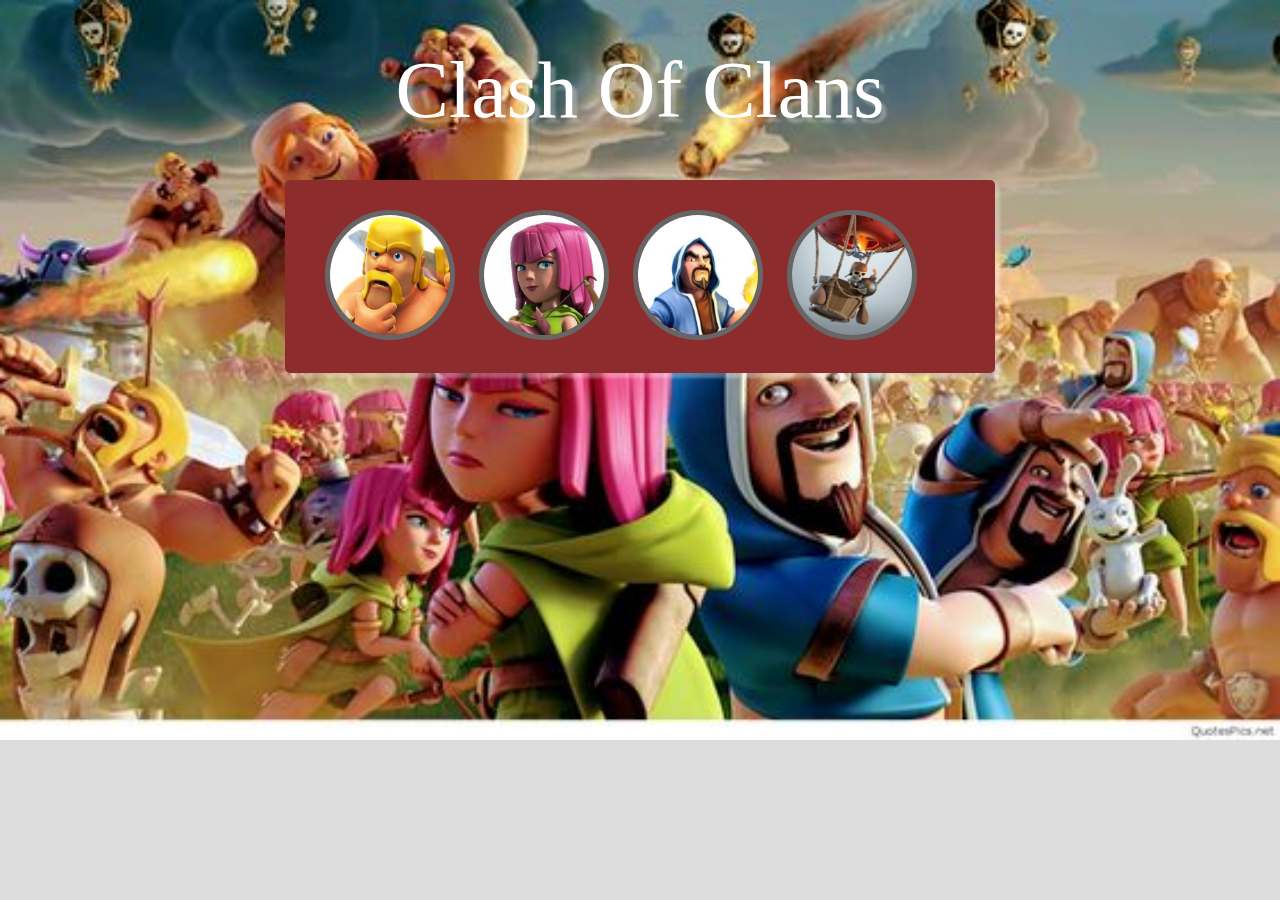
<file: itw2023_233040148/latihan5/GALLERY/index.html>
<!DOCTYPE html>
<html lang="en">
<head>
    <meta charset="UTF-8">
    <meta name="viewport" content="width=device-width, initial-scale=1.0">
    <title>Gallery</title>
    <link rel="stylesheet" href="css/reset.css">
    <link rel="stylesheet" href="css/index.css">
</head>
<body>
    <h1>Clash Of Clans</h1>
    <div class="container">
        <ul class="gallery">
            <li>
                <a href="#gambar-1">
                <img class="aw" src="../GALLERY/img/thumbs/barbariann.jpg" alt="Barbarian">
                <span>Barbarian</span>
                </a>

                <div class="overlay" id="gambar-1">
                    <a href="#" class="close">x close</a>
                    <a href="#gambar-4" class="prev">&#8249</a>
                    <img src="img/full/barbarian.jpg" alt="Barbarian">
                    <a href="#gambar-2" class="next">&#8250</a>
                </div>
            </li>
            
            <li>
                <a href="#gambar-2">
                    <img class="aw" src="img/thumbs/archerthumbs.jpg" alt="Archer">
                    <span>Archer</span>
                </a>

                <div class="overlay" id="gambar-2">
                    <a href="#" class="close">x close</a>
                    <a href="#gambar-1" class="prev">&#8249</a>
                    <img src="img/full/archer.jpg" alt="Archer">
                    <a href="#gambar-3" class="next">&#8250</a>
                </div>
            </li>

            <li>
                <a href="#gambar-3">
                    <img class="aw" src="img/thumbs/wizardthumbs.jpg" alt="wizard">
                    <span>wizard</span>
                </a>
                <div class="overlay" id="gambar-3">
                    <a href="#" class="close">x close</a>
                    <a href="#gambar-2" class="prev">&#8249</a>
                    <img src="img/full/wizardd.jpg" alt="Wizard">
                    <a href="#gambar-4" class="next">&#8250</a>
                </div>
            </li>

            <li>
                <a href="#gambar-4">
                    <img class="aw" src="img/thumbs/ballonthumbs.jpg" alt="Ballon">
                    <span>Ballon</span>
                </a>
                <div class="overlay" id="gambar-4">
                    <a href="#" class="close">x close</a>
                    <a href="#gambar-3" class="prev">&#8249</a>
                    <img src="img/full/ballon.jpg" alt="Ballon">
                    <a href="#gambar-1" class="next">&#8250</a>
                </div>
            </li>
            <div class="clear"></div>
        </ul>
    </div>
</body>
</html>
</file>
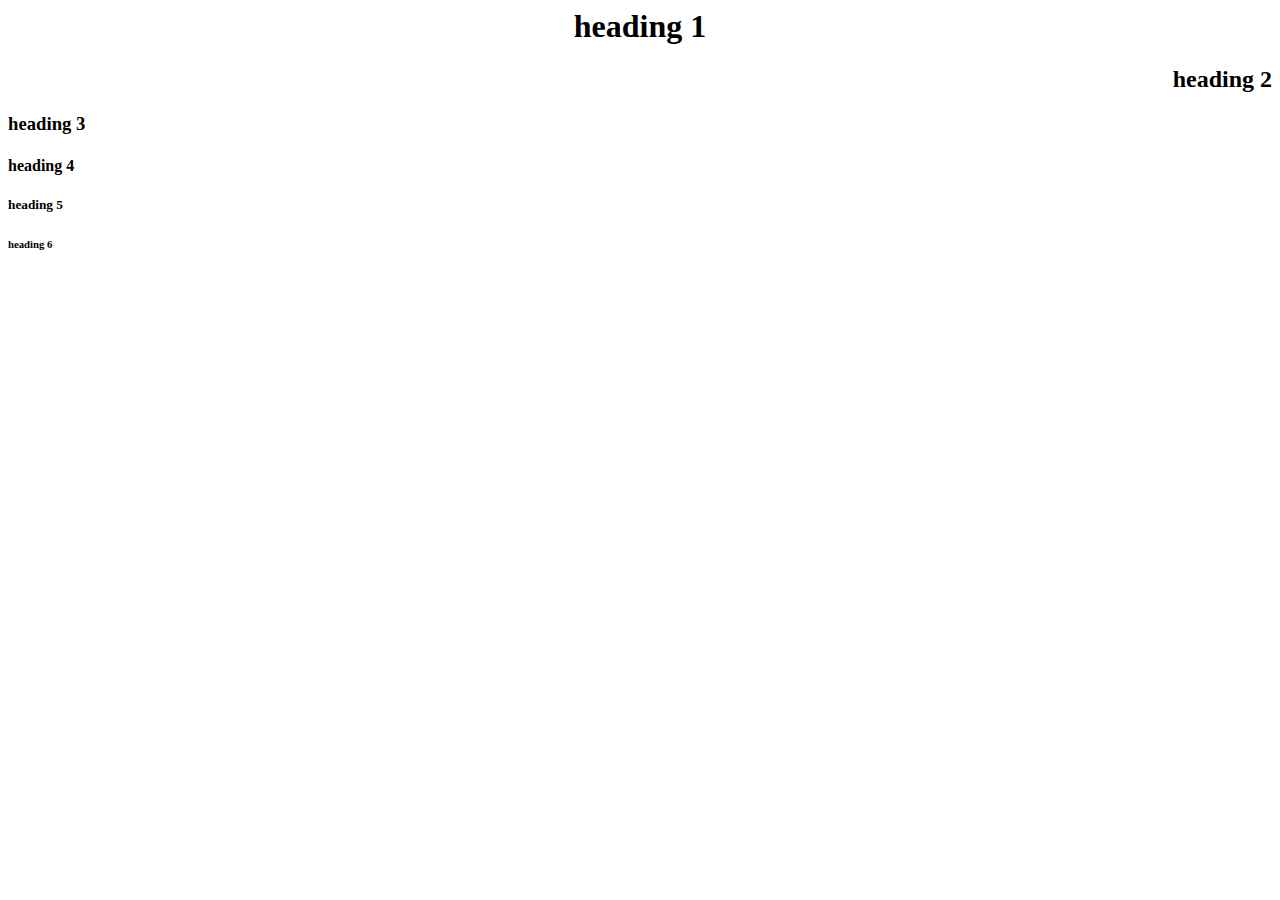
<file: itw2023_233040148/latihan1/L1b233040148.html>
<html>
    <head>
        <title>
            ini judul
        </title>
    </head>
    <body>
        <h1 align="center">heading 1</h1>
        <h2 align="right">heading 2</h2>
        <h3 align="left">heading 3</h3>
        <h4>heading 4</h4>
        <h5>heading 5</h5>
        <h6>heading 6</h6>
    </body>
</html>
</file>
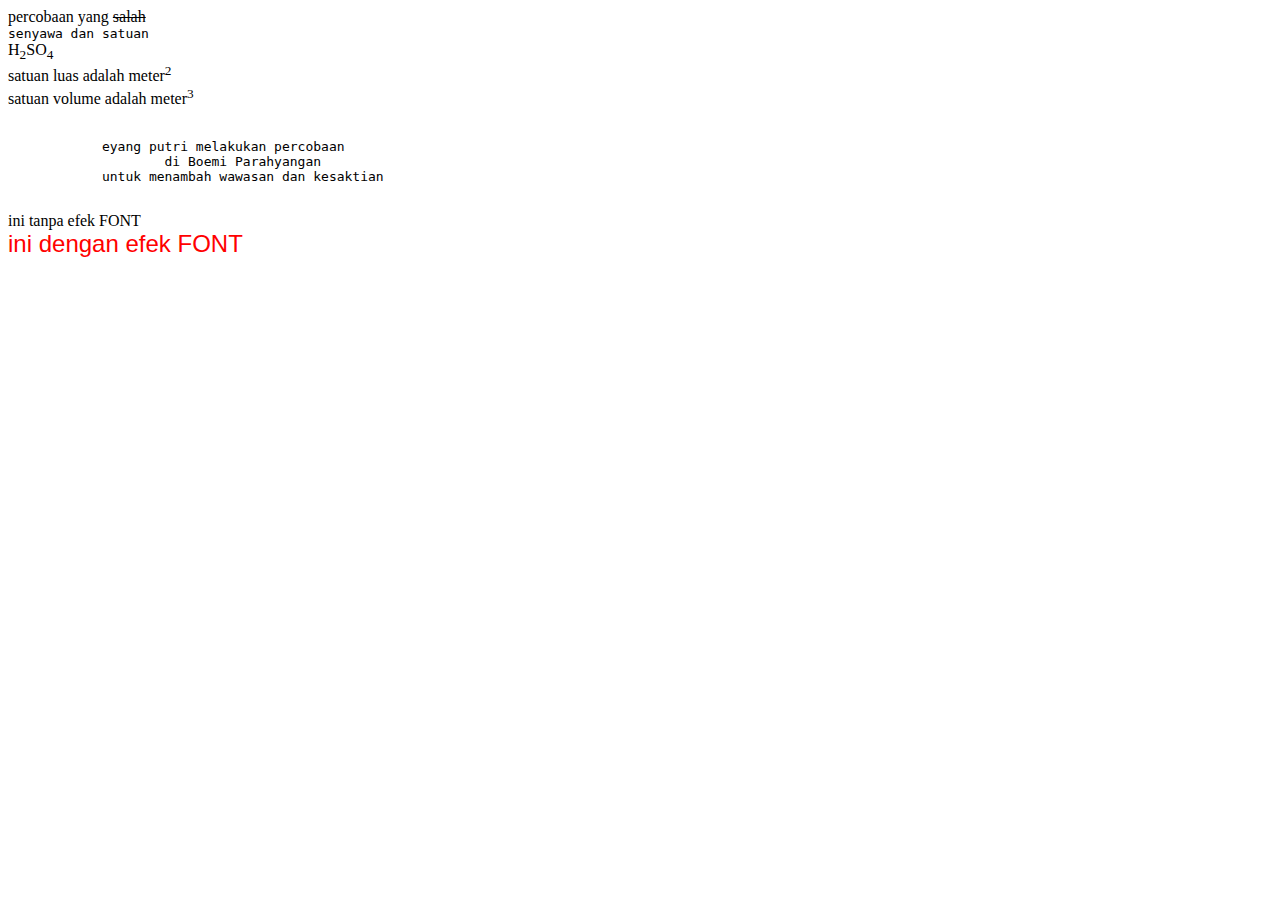
<file: itw2023_233040148/latihan1/L1d233040148.html>
<html>
    <head>
        <title>Ini Judul</title>
    </head>
    <body>
        percobaan yang <del>salah</del><br>
        <tt>senyawa dan satuan</tt><br>
        H<sub>2</sub>SO<sub>4</sub><br>
        satuan luas adalah meter<sup>2</sup><br>
        satuan volume adalah meter<sup>3</sup><br><br>

        <pre>
            eyang putri melakukan percobaan
                    di Boemi Parahyangan
            untuk menambah wawasan dan kesaktian
        </pre>

        ini tanpa efek FONT<br>
        <font face="arial" size="5" color="red">
            ini dengan efek FONT
        </font>


    </body>
</html>
</file>
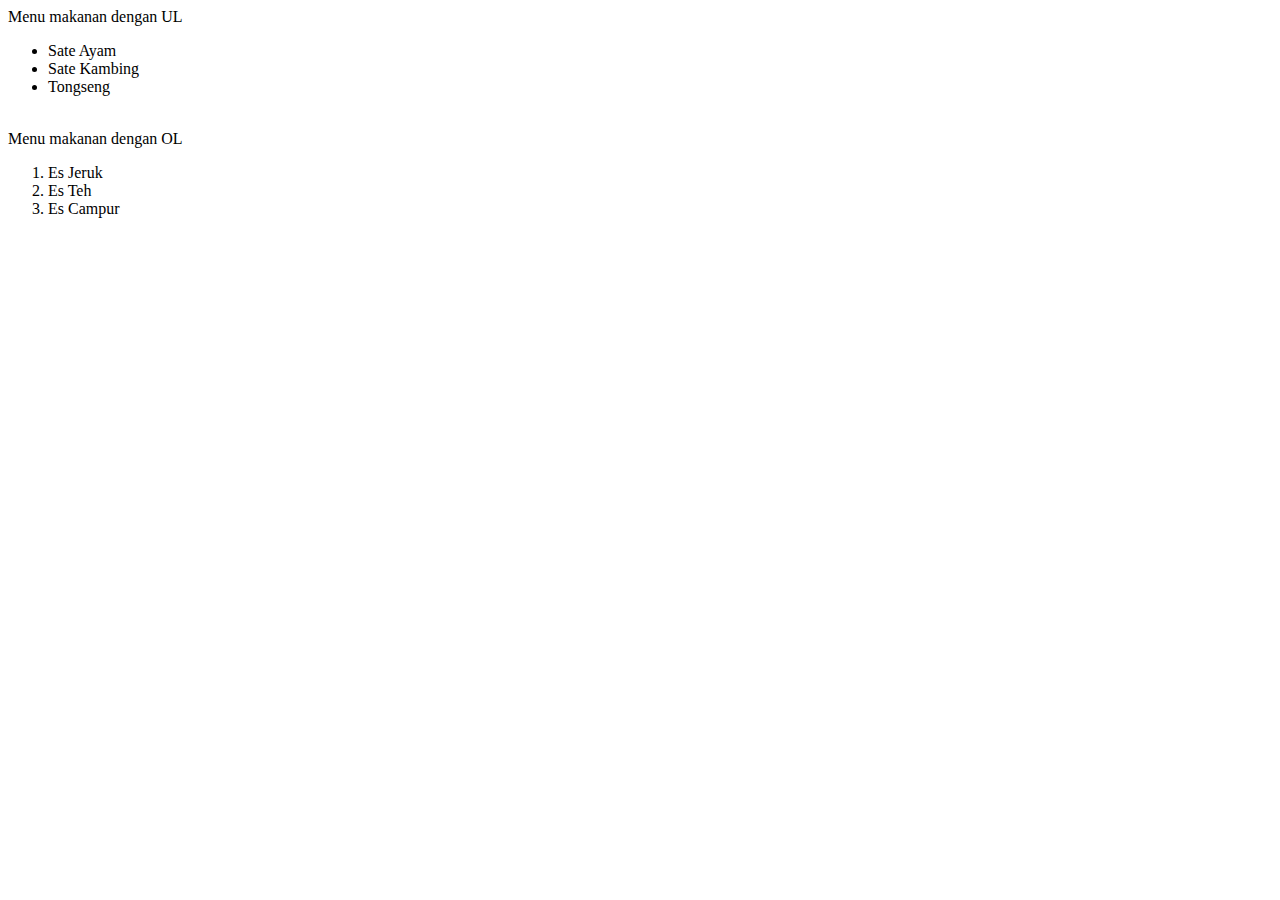
<file: itw2023_233040148/latihan1/L1e233040148.html>
<html>
    <head>
        <title>ini judul</title>
    </head>

    <body>
        Menu makanan dengan UL
        <ul>
            <li>Sate Ayam
            <li>Sate Kambing
            <li>Tongseng
        </ul><br>
        Menu makanan dengan OL
        <ol>
            <li>Es Jeruk
            <li>Es Teh
            <li>Es Campur
        </ol>
    </body>
</html>
</file>
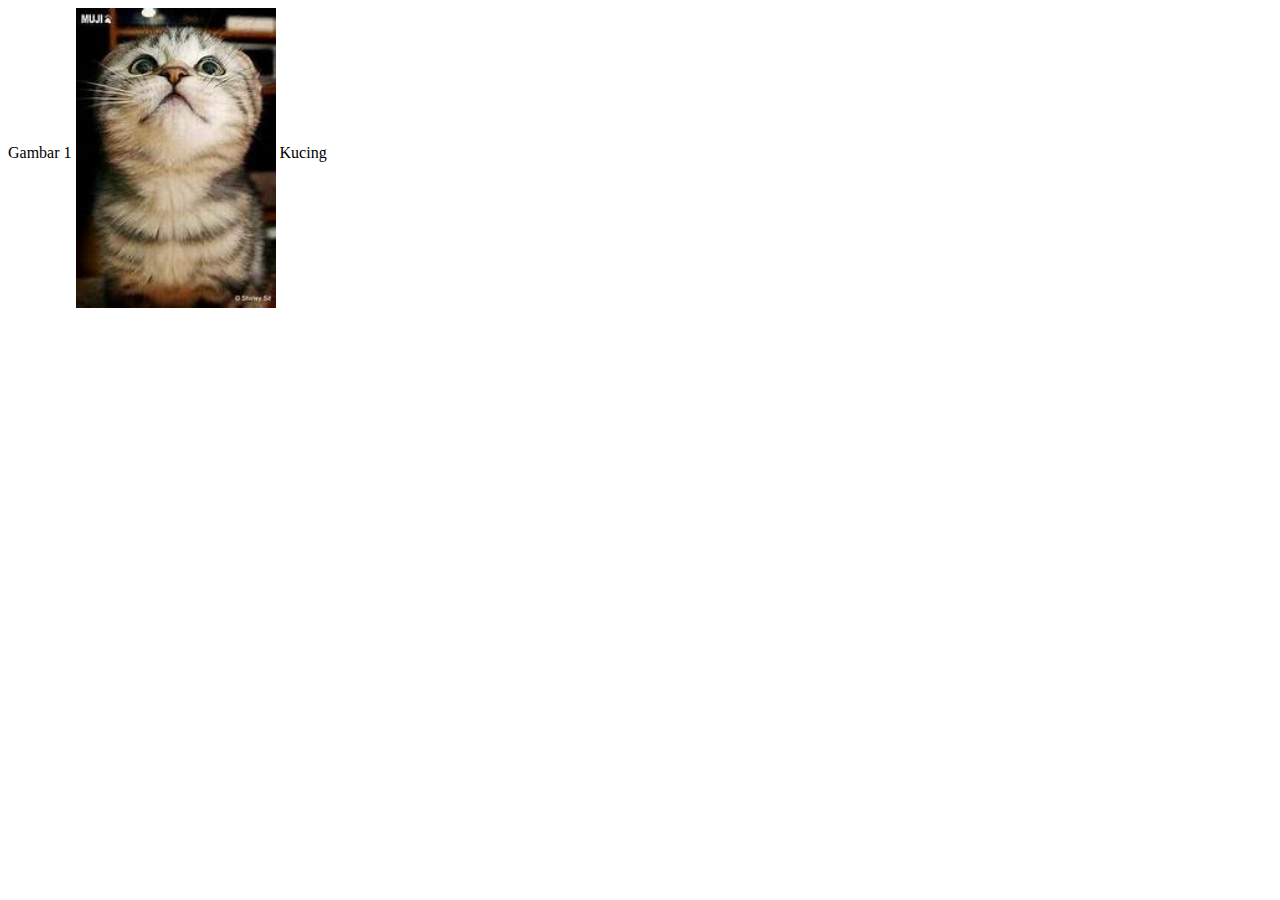
<file: itw2023_233040148/latihan1/L1g233040148.html>
<html>
    <head>
        <title>ini judul</title>
    </head>

    <body>
        Gambar 1
        <img src="pic1.png" align="middle" alt="Cats" width="200" height="300">
        Kucing
    </bodyt>
</html>
</file>
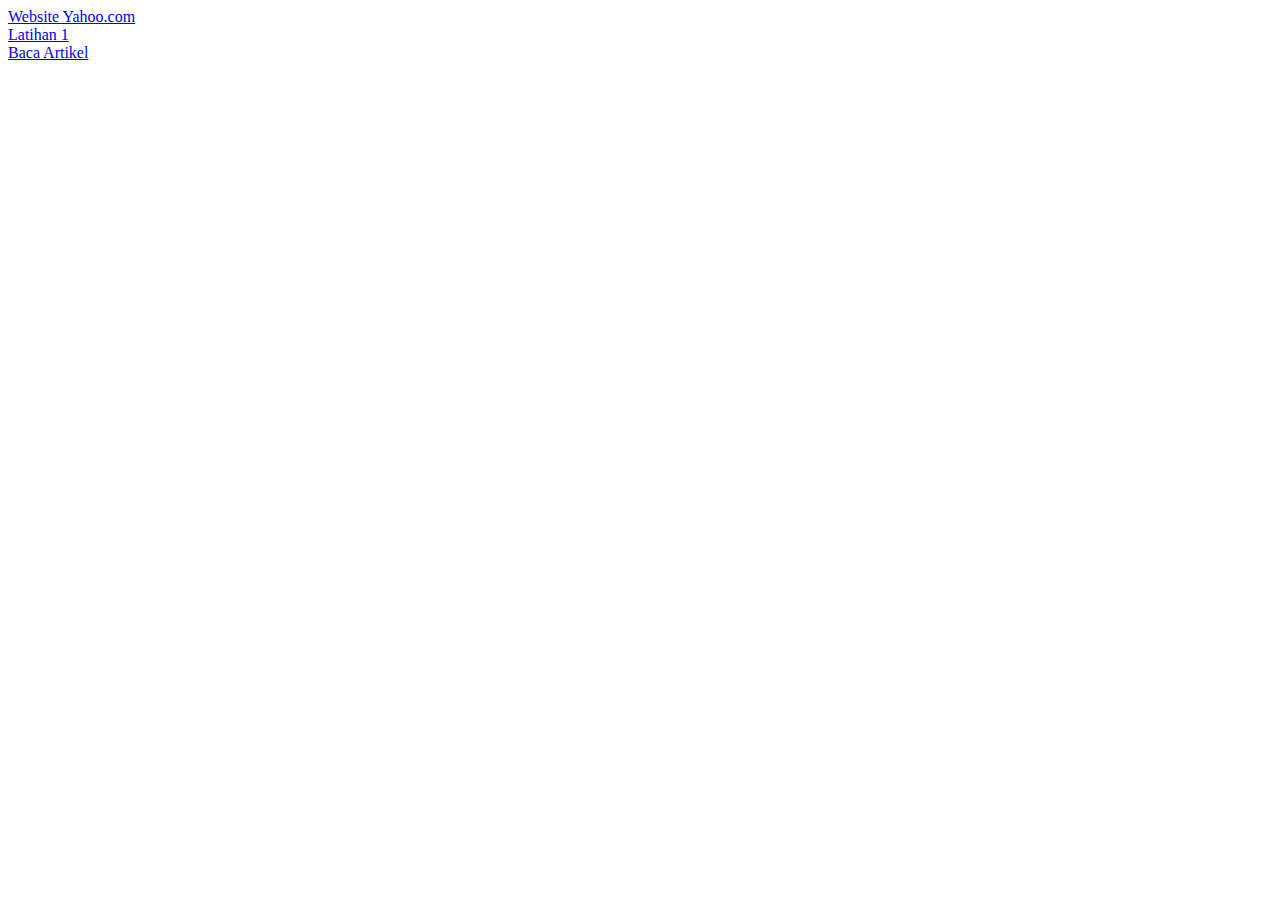
<file: itw2023_233040148/latihan1/L1h233040148.html>
<html>
    <head>
        <title>ini judul</title>
    </head>

    <body>
        <a href="hhtps://www.yahoo.com">Website Yahoo.com</a><br>
        <a href="L1a233040130.html">Latihan 1</a><br>
        <a href="Artikel.txt">Baca Artikel</a>
    </body>
</html>
</file>
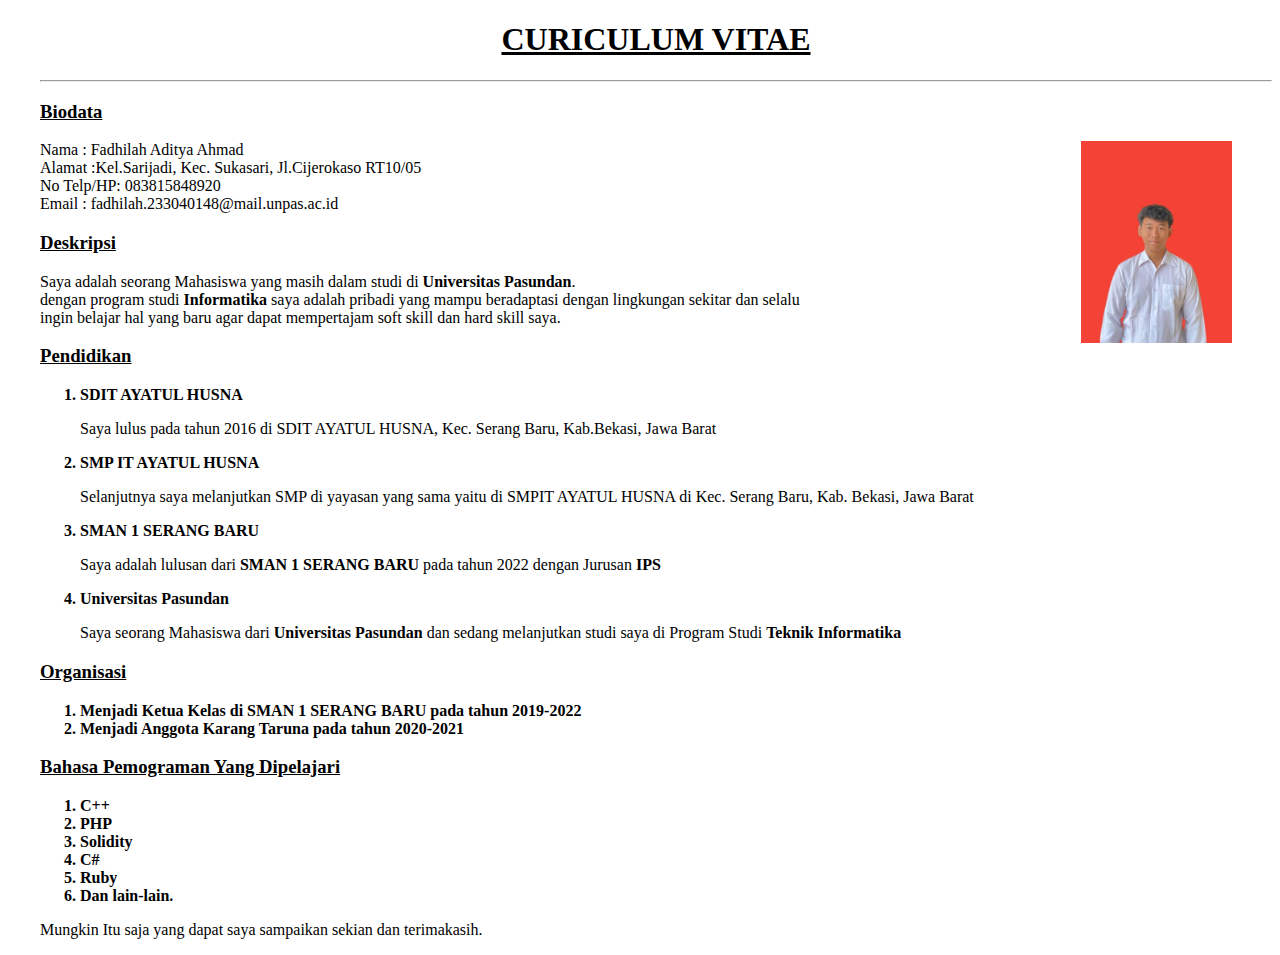
<file: itw2023_233040148/latihan1/T1233040148.html>
<!DOCTYPE html>
<html lang="en">
<head>
    <meta charset="UTF-8">
    <meta name="viewport" content="width=device-width, initial-scale=1.0">
    <title>Curiculum Vitae</title>
    <style>
        body {
            margin-left: 40px;
            color: rgb(0, 0, 0);
            font-family: 'Times New Roman';
        }

        .Biodata {
            width: fit-content;
            height: fit-content;
        }

        img {
            width: 4cm;
            float: right;
            margin-right: 40px;
        }
        
        h1, h2, h3, h4, h5, h6 {
            text-decoration: underline;
        }

        li {
            font-weight: bold;
        }
    </style>
</head>
<body>
    <h1 align="center">CURICULUM VITAE</h1>
    <hr>
    <h3>Biodata</h3> <img src="paspoto.jpg" alt="myProfilePicture" style="justify-content:end;">
    <p class="Biodata">
        Nama : Fadhilah Aditya Ahmad<br>
        Alamat :Kel.Sarijadi, Kec. Sukasari, Jl.Cijerokaso RT10/05<br>
        No Telp/HP: 083815848920<br>
        Email : fadhilah.233040148@mail.unpas.ac.id
    </p>
    <h3>Deskripsi</h3>
    <p>Saya adalah seorang Mahasiswa </b> yang masih dalam studi di <b>Universitas Pasundan</b>.<br> 
    dengan program studi <b>Informatika</b> saya adalah pribadi yang mampu beradaptasi dengan lingkungan sekitar dan selalu<br> 
    ingin belajar hal yang baru agar dapat mempertajam soft skill dan hard skill saya.<br></p>
    <h3>Pendidikan</h3>
    <ol>
        <li>SDIT AYATUL HUSNA</li>
        <p>Saya lulus pada tahun 2016 di SDIT AYATUL HUSNA, Kec. Serang Baru, Kab.Bekasi, Jawa Barat</p>
        <li>SMP IT AYATUL HUSNA</li>
        <P> Selanjutnya saya melanjutkan SMP di yayasan yang sama yaitu di SMPIT AYATUL HUSNA di Kec. Serang Baru, Kab. Bekasi, Jawa Barat</P>
        <li>SMAN 1 SERANG BARU</li>
        <p>Saya adalah lulusan dari <b>SMAN 1 SERANG BARU</b> pada tahun 2022 dengan Jurusan <b>IPS</b></p>
        <li>Universitas Pasundan</li>
        <p>Saya seorang Mahasiswa dari <b>Universitas Pasundan</b> dan sedang melanjutkan studi saya di Program Studi <b>Teknik Informatika</b></p>
    </ol>
    <h3>Organisasi</h3>
    <ol>
        <li> Menjadi Ketua Kelas di SMAN 1 SERANG BARU pada tahun 2019-2022</li>
        <li> Menjadi Anggota Karang Taruna pada tahun 2020-2021</li>
    </ol>
    <h3>Bahasa Pemograman Yang Dipelajari</h3>
    <ol>
        <li>C++</li>
        <li>PHP</li>
        <li>Solidity</li>
        <li>C#</li>
        <li>Ruby</li>
        <li>Dan lain-lain.</li>
    </ol>
    <p>Mungkin Itu saja yang dapat saya sampaikan sekian dan terimakasih.</p>
</html>
</file>
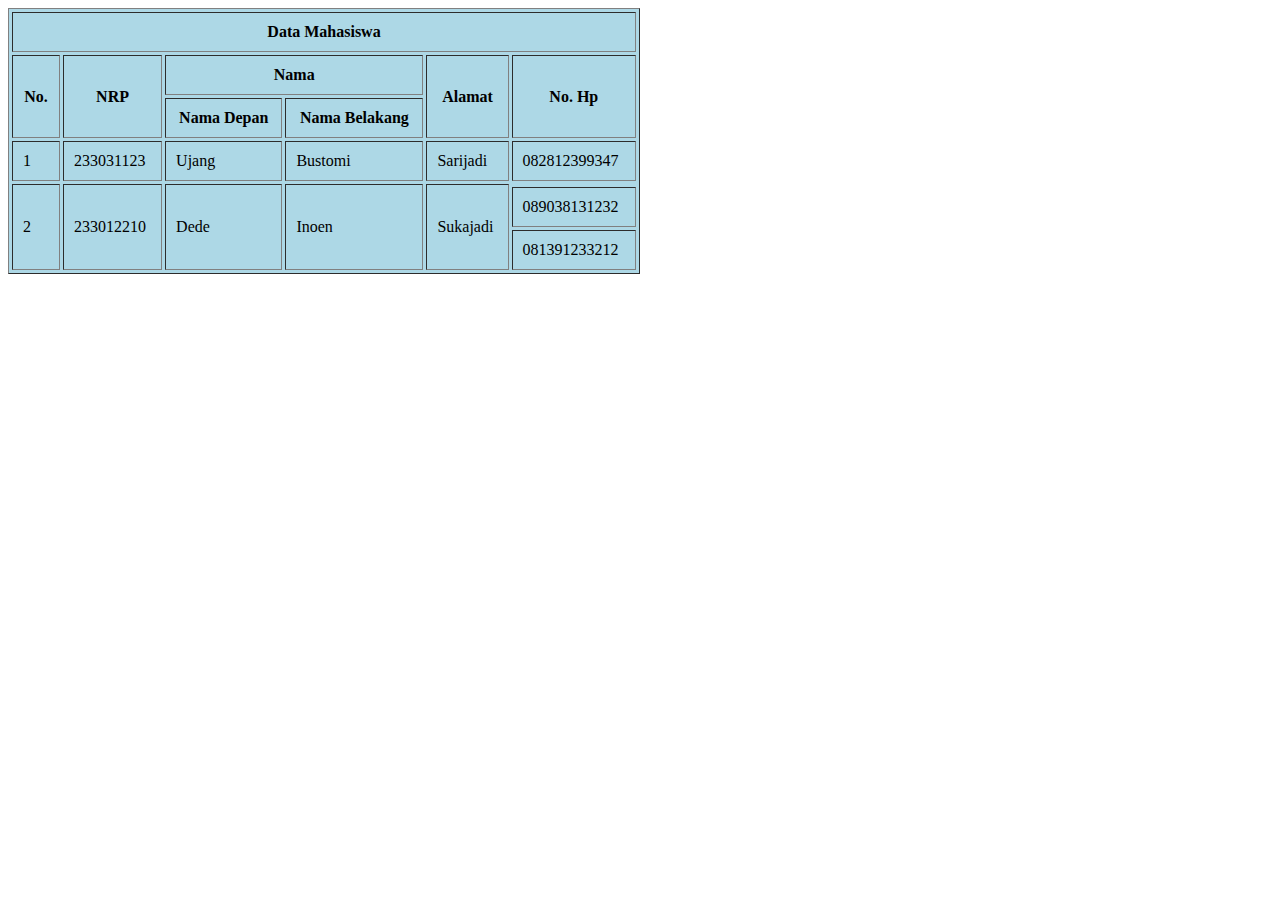
<file: itw2023_233040148/latihan2/L2a233040148.html>
<html>
    <head>
        <title>Latihan 2</title>
    </head>
    <body>
        <table border="1" width="50%" cellpadding="10" cellspacing="3" bgcolor="lightblue">
            <th colspan="10">
                <b>Data Mahasiswa</b>
            </th>
            <tr>
                <td rowspan="2" align="center"><b>No.</b></td>
                <td rowspan="2" align="center"><b>NRP</b></td>
                <td colspan="2" align="center"><b>Nama</b></td>
                <td rowspan="2" align="center"><b>Alamat</b></td>
                <td rowspan="2" align="center"><b>No. Hp</b></td>

            </tr>
            <tr>
                <td align="center"><b>Nama Depan</b></td>
                <td align="center"><b>Nama Belakang</b></td>
            </tr>
            <tr>
                <td>1</td>
                <td>233031123</td>
                <td>Ujang</td>
                <td>Bustomi</td>
                <td>Sarijadi</td>
                <td>082812399347</td>
            </tr>
            <tr>
                <td rowspan="4">2</td>
                <td rowspan="4">233012210</td>
                <td rowspan="4">Dede</td>
                <td rowspan="4">Inoen</td>
                <td rowspan="4">Sukajadi</td>
            </tr>
            <tr>
                <td>089038131232</td>
            </tr>
            <tr>
                <td>081391233212</td>
            </tr>
        </table>
    </body>
</html>
</file>
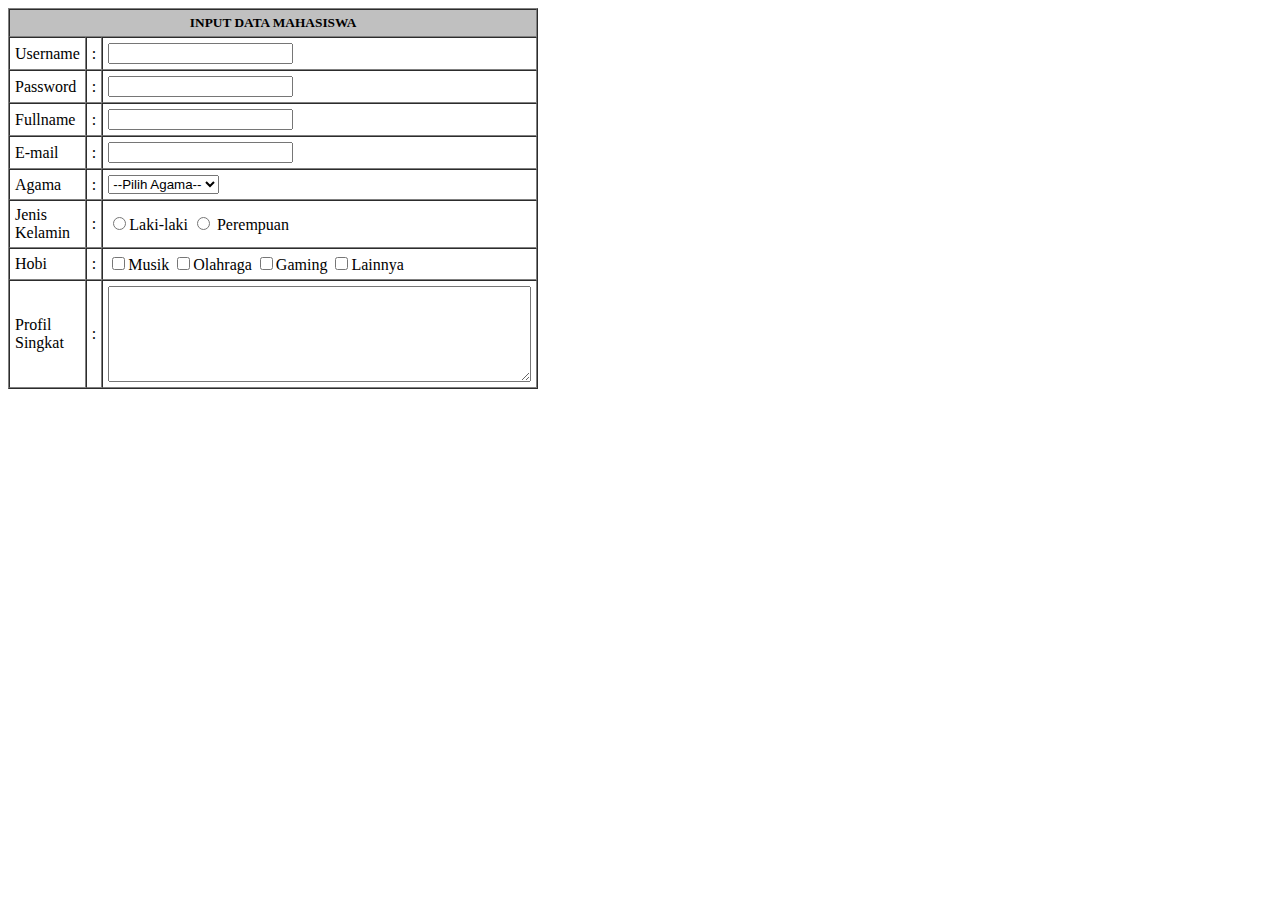
<file: itw2023_233040148/latihan2/L2b233040148.html>
<html>
    <head>
        <title>
            Latihan 2
        </title>
    </head>
    <body>
        <table width="40%" border="1" cellpadding="5" cellspacing="0">
            <th colspan="10" bgcolor="#c0c0c0"><small><b>INPUT DATA MAHASISWA</b></small></th>
            <tr>
                <td>Username</td>
                <td>:</td>
                <td><input type="text"></td>
            </tr>
            <tr>
                <td>Password</td>
                <td>:</td>
                <td><input type="text"></td>
            </tr>
            <tr>
                <td>Fullname</td>
                <td>:</td>
                <td><input type="text"></td>
            </tr>
            <tr>
                <td>E-mail</td>
                <td>:</td>
                <td><input type="text"></td>
            </tr>
            <tr>
                <td>Agama</td>
                <td>:</td>
                <td>
                    <select>
                        <option selected>--Pilih Agama--</option>
                    </select>
                </td>
                <tr>
                    <td>Jenis Kelamin</td>
                    <td>:</td>
                    <td>                       
                        <input type="radio" name="pilih" Value="Laki-laki">Laki-laki <input type="radio" name="pilih" value="Perempuan"> Perempuan
                    </td>
                </tr>
                <tr>
                    <td>Hobi</td>
                    <td>:</td>
                    <td>
                        <input type="checkbox">Musik <input type="checkbox">Olahraga <input type="checkbox">Gaming <input type="checkbox">Lainnya
                    </td>
                </tr>
                <tr>
                    <td>Profil Singkat</td>
                    <td>:</td>
                    <td><textarea rows="6" cols="50"></textarea></td>
                </tr>
                
                <tr>
            </tr>
        </table>
    </body>
</html>
</file>
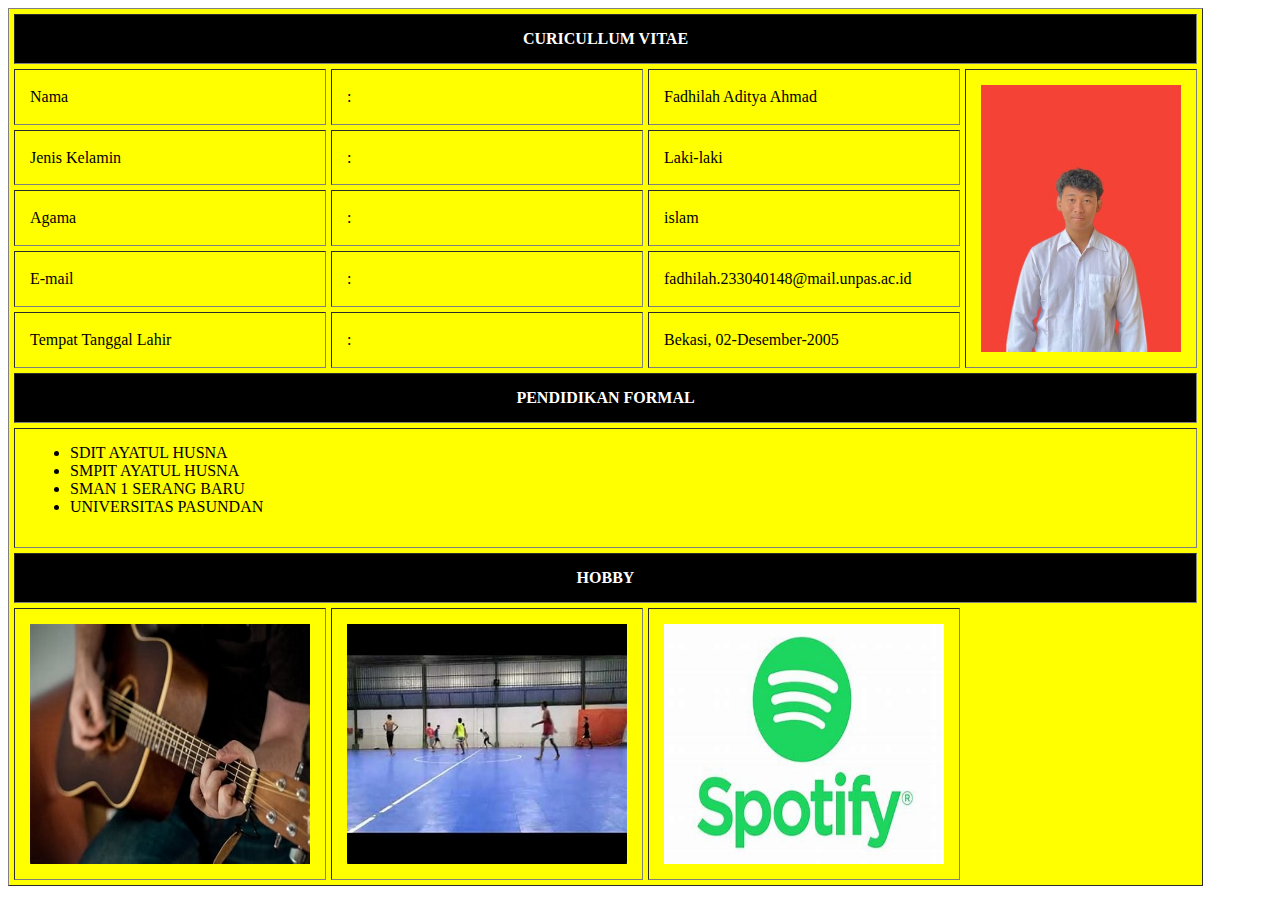
<file: itw2023_233040148/latihan2/T233040148.html>
<html>
    <head>
        <title>Curicullum Vitae</title>
    </head>
    <body>
        <table bgcolor="yellow" width="70%" border="1" cellspacing="5" cellpadding="15">
            <th bgcolor="black" colspan="20"><font color="white"><b>CURICULLUM VITAE</b></font></th>
            <tr>
                <td>Nama</td>
                <td>:</td>
                <td>Fadhilah Aditya Ahmad</td>
                <td rowspan="5" align="center"><img src="paspoto.jpg" width="200px"></td>
            </tr>
            <tr>
                <td>Jenis Kelamin</td>
                <td>:</td>
                <td>Laki-laki</td>
            </tr>
            <tr>
                <td>Agama</td>
                <td>:</td>
                <td>islam</td>
            </tr>
            <tr>
                <td>E-mail</td>
                <td>:</td>
                <td>fadhilah.233040148@mail.unpas.ac.id
                </td>
            </tr>
            <tr>
                <td>Tempat Tanggal Lahir</td>
                <td>:</td>
                <td>Bekasi, 02-Desember-2005</td>
            </tr>
            <th bgcolor="black" colspan="20"><font color="white"><b>PENDIDIKAN FORMAL</b></font></th>
            <tr>
                <td colspan="20">
                    <ul>
                        <li>SDIT AYATUL HUSNA</li>
                        <li>SMPIT AYATUL HUSNA</li>
                        <li>SMAN 1 SERANG BARU</li>
                        <li>UNIVERSITAS PASUNDAN</li>
                    </ul>
                </td>
            </tr>
            <th bgcolor="black" colspan="20"><font color="white"><b>HOBBY</b></font></th>
            <tr>
                <td>
                    <img src="maingitar.jpeg" width="280px" height="240px">
                </td>
                <td>
                    <img src="futsal.jpeg" width="280px" height="240px">
                </td>
                <td>
                    <img src="dengermusik.jpeg" width="280px" height="240px">
                </td>
            </tr>
            
        </table>
    </body>
</html>
</file>
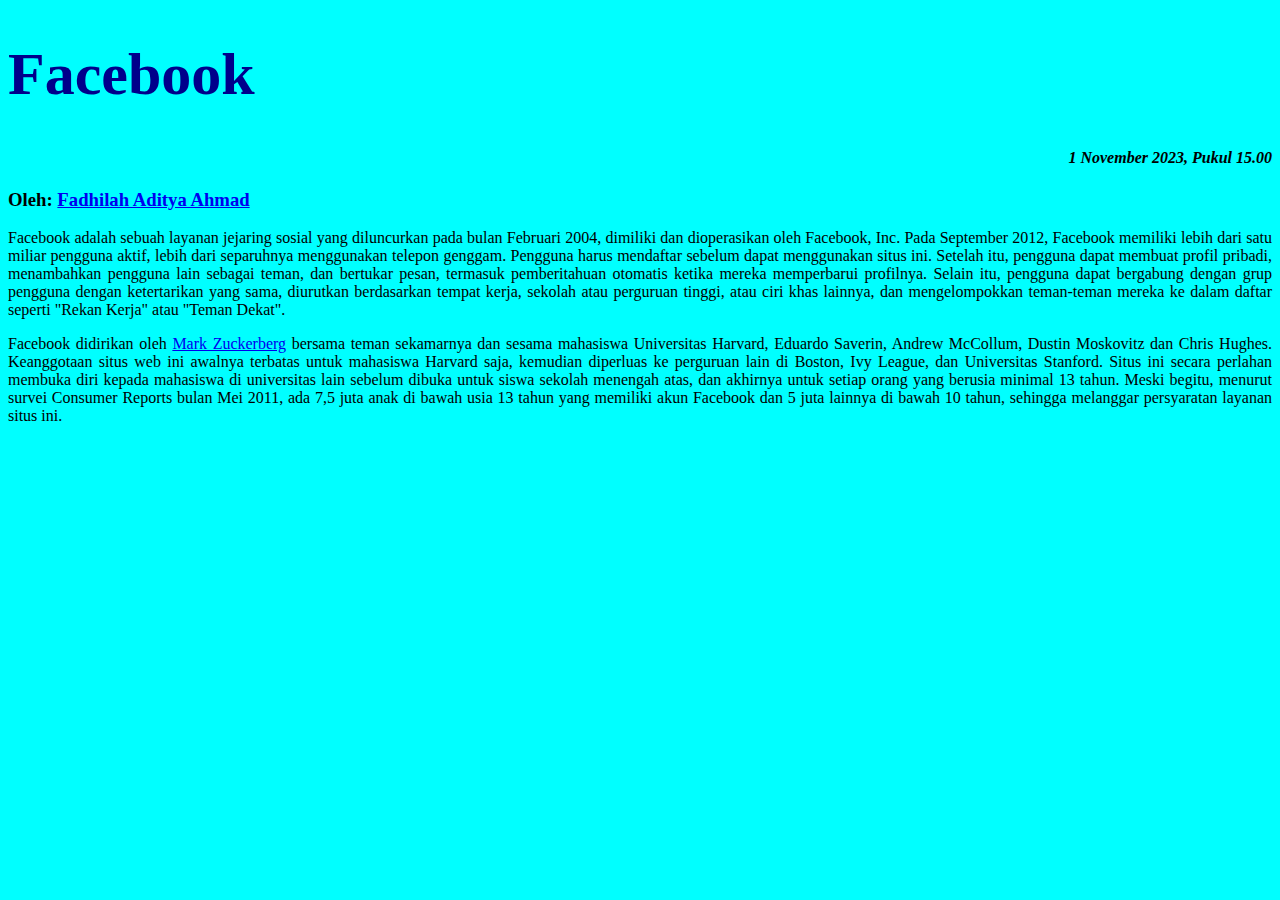
<file: itw2023_233040148/latihan3/L3a233040148.html>
<!doctype html>
<html>
<head>
	<title>Latihan 3a - CSS Dasar</title>
    <link rel="stylesheet" href="L3a233040148.css">
</head>
<body>

	<h1>Facebook</h1>
	<h4>1 November 2023, Pukul 15.00</h4>
	<h3>Oleh: <a href="http://instagram.com/fdhl.21">Fadhilah Aditya Ahmad</a></h3>

	<p>
		Facebook adalah sebuah layanan jejaring sosial yang diluncurkan pada bulan Februari 2004, dimiliki dan dioperasikan oleh Facebook, Inc. Pada September 2012, Facebook memiliki lebih dari satu miliar pengguna aktif, lebih dari separuhnya menggunakan telepon genggam. Pengguna harus mendaftar sebelum dapat menggunakan situs ini. Setelah itu, pengguna dapat membuat profil pribadi, menambahkan pengguna lain sebagai teman, dan bertukar pesan, termasuk pemberitahuan otomatis ketika mereka memperbarui profilnya. Selain itu, pengguna dapat bergabung dengan grup pengguna dengan ketertarikan yang sama, diurutkan berdasarkan tempat kerja, sekolah atau perguruan tinggi, atau ciri khas lainnya, dan mengelompokkan teman-teman mereka ke dalam daftar seperti "Rekan Kerja" atau "Teman Dekat".
	</p>	
	<p>
		Facebook didirikan oleh <a href="http://facebook.com">Mark Zuckerberg</a> bersama teman sekamarnya dan sesama mahasiswa Universitas Harvard, Eduardo Saverin, Andrew McCollum, Dustin Moskovitz dan Chris Hughes. Keanggotaan situs web ini awalnya terbatas untuk mahasiswa Harvard saja, kemudian diperluas ke perguruan lain di Boston, Ivy League, dan Universitas Stanford. Situs ini secara perlahan membuka diri kepada mahasiswa di universitas lain sebelum dibuka untuk siswa sekolah menengah atas, dan akhirnya untuk setiap orang yang berusia minimal 13 tahun. Meski begitu, menurut survei Consumer Reports bulan Mei 2011, ada 7,5 juta anak di bawah usia 13 tahun yang memiliki akun Facebook dan 5 juta lainnya di bawah 10 tahun, sehingga melanggar persyaratan layanan situs ini.
	</p>
</body>
</html>
</file>
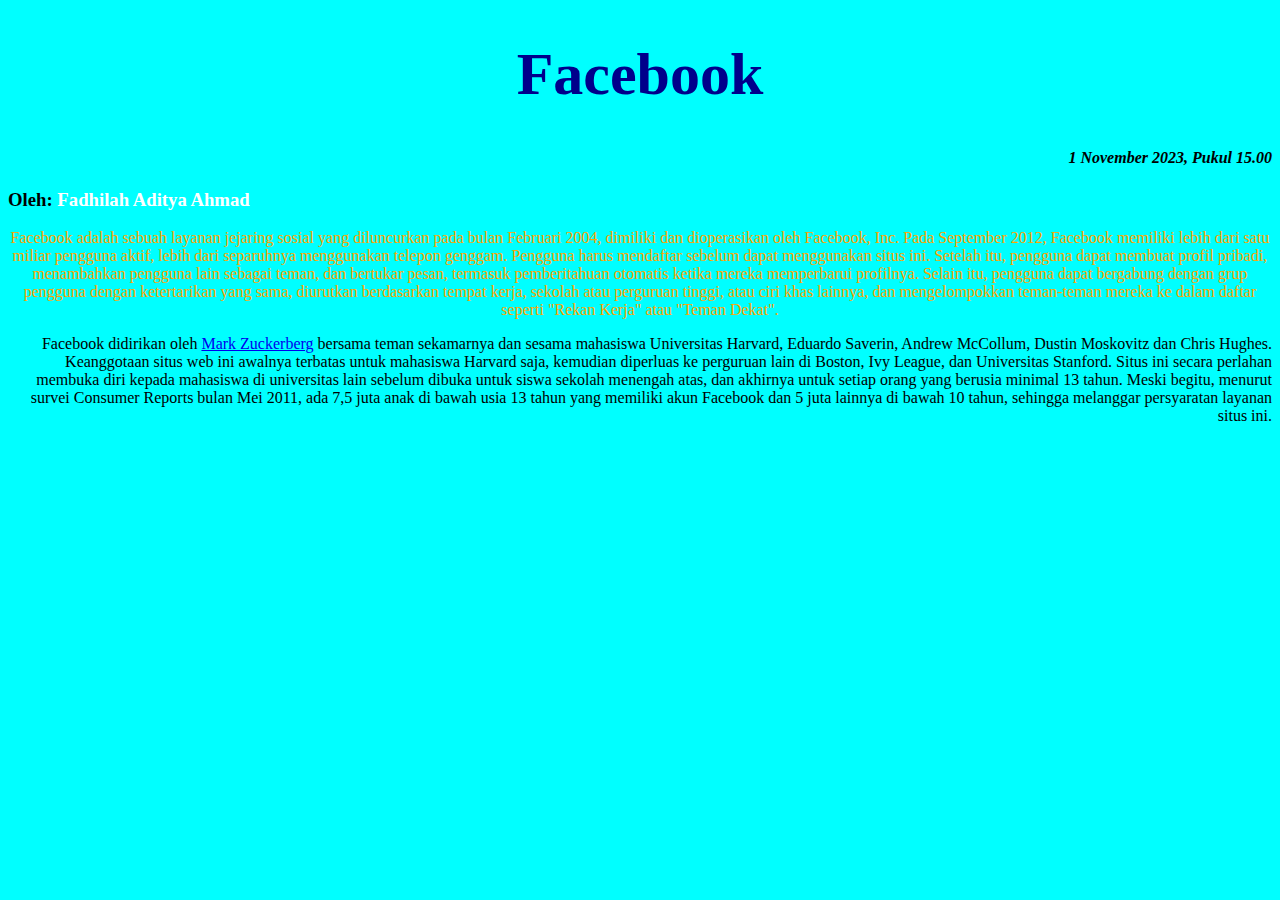
<file: itw2023_233040148/latihan3/L3b233040148.html>
<!doctype html>
<html>
<head>
	<title>Latihan 3a - CSS Dasar</title>
    <link rel="stylesheet" href="L3b233040148.css">
</head>
<body>

	<h1>Facebook</h1>
	<h4>1 November 2023, Pukul 15.00</h4>
	<h3>Oleh: <a href="http://instagram.com/fdhl.21">Fadhilah Aditya Ahmad</a></h3>

	<p class="teks1">
		Facebook adalah sebuah layanan jejaring sosial yang diluncurkan pada bulan Februari 2004, dimiliki dan dioperasikan oleh Facebook, Inc. Pada September 2012, Facebook memiliki lebih dari satu miliar pengguna aktif, lebih dari separuhnya menggunakan telepon genggam. Pengguna harus mendaftar sebelum dapat menggunakan situs ini. Setelah itu, pengguna dapat membuat profil pribadi, menambahkan pengguna lain sebagai teman, dan bertukar pesan, termasuk pemberitahuan otomatis ketika mereka memperbarui profilnya. Selain itu, pengguna dapat bergabung dengan grup pengguna dengan ketertarikan yang sama, diurutkan berdasarkan tempat kerja, sekolah atau perguruan tinggi, atau ciri khas lainnya, dan mengelompokkan teman-teman mereka ke dalam daftar seperti "Rekan Kerja" atau "Teman Dekat".
	</p>	
	<p class="teks2">
		Facebook didirikan oleh <a href="http://facebook.com">Mark Zuckerberg</a> bersama teman sekamarnya dan sesama mahasiswa Universitas Harvard, Eduardo Saverin, Andrew McCollum, Dustin Moskovitz dan Chris Hughes. Keanggotaan situs web ini awalnya terbatas untuk mahasiswa Harvard saja, kemudian diperluas ke perguruan lain di Boston, Ivy League, dan Universitas Stanford. Situs ini secara perlahan membuka diri kepada mahasiswa di universitas lain sebelum dibuka untuk siswa sekolah menengah atas, dan akhirnya untuk setiap orang yang berusia minimal 13 tahun. Meski begitu, menurut survei Consumer Reports bulan Mei 2011, ada 7,5 juta anak di bawah usia 13 tahun yang memiliki akun Facebook dan 5 juta lainnya di bawah 10 tahun, sehingga melanggar persyaratan layanan situs ini.
	</p>
</body>
</html>
</file>
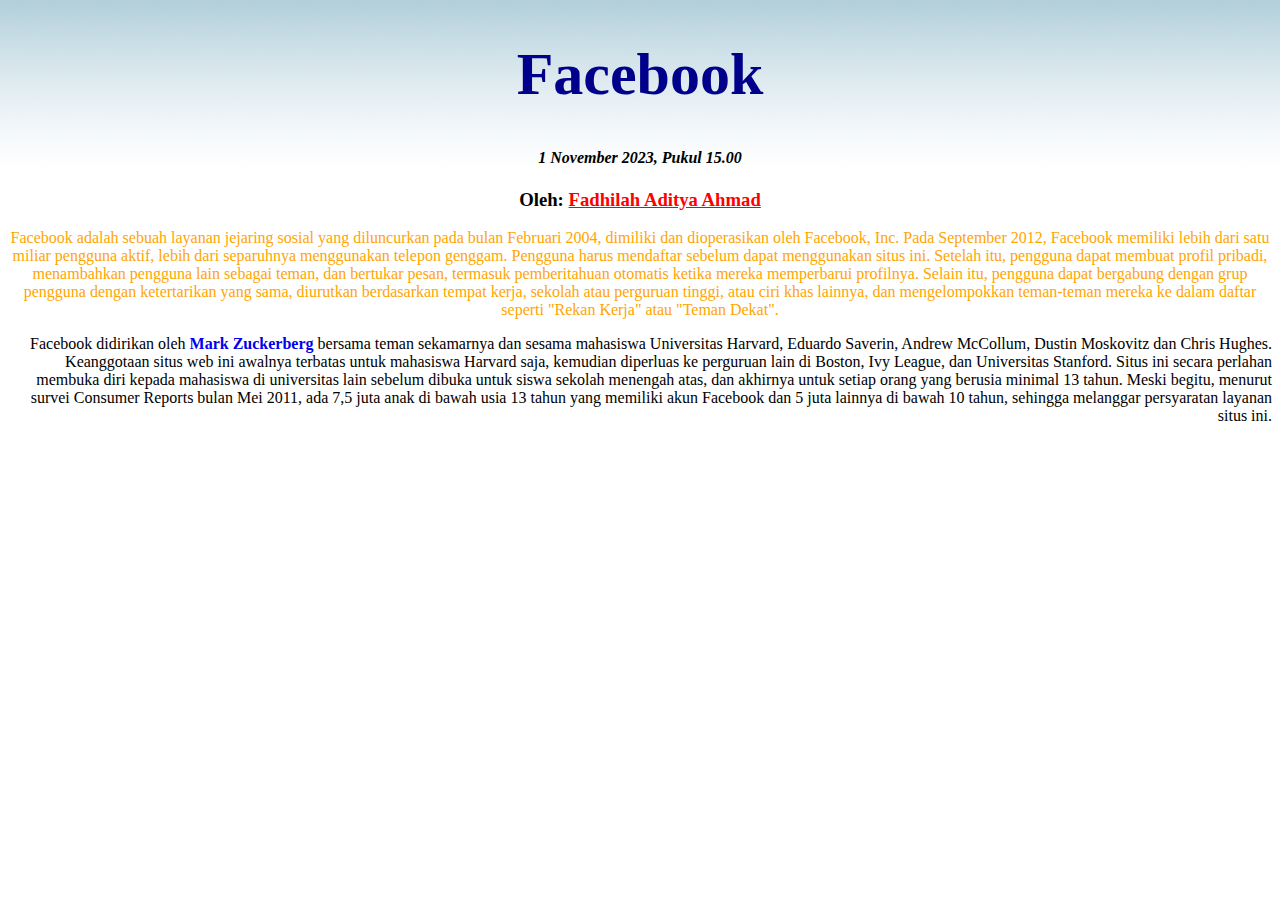
<file: itw2023_233040148/latihan3/L3d233040148.html>
<!doctype html>
<html>
<head>
	<title>Latihan 3d - CSS Dasar</title>
    <link rel="stylesheet" href="L3d233040148.css">
</head>
<body>

	<h1>Facebook</h1>
	<h4>1 November 2023, Pukul 15.00</h4>
	<h3>Oleh: <a href="http://instagram.com/fdhl.21">Fadhilah Aditya Ahmad</a></h3>

	<p class="teks1">
		Facebook adalah sebuah layanan jejaring sosial yang diluncurkan pada bulan Februari 2004, dimiliki dan dioperasikan oleh Facebook, Inc. Pada September 2012, Facebook memiliki lebih dari satu miliar pengguna aktif, lebih dari separuhnya menggunakan telepon genggam. Pengguna harus mendaftar sebelum dapat menggunakan situs ini. Setelah itu, pengguna dapat membuat profil pribadi, menambahkan pengguna lain sebagai teman, dan bertukar pesan, termasuk pemberitahuan otomatis ketika mereka memperbarui profilnya. Selain itu, pengguna dapat bergabung dengan grup pengguna dengan ketertarikan yang sama, diurutkan berdasarkan tempat kerja, sekolah atau perguruan tinggi, atau ciri khas lainnya, dan mengelompokkan teman-teman mereka ke dalam daftar seperti "Rekan Kerja" atau "Teman Dekat".
	</p>	
	<p class="teks2">
		Facebook didirikan oleh <a href="http://facebook.com">Mark Zuckerberg</a> bersama teman sekamarnya dan sesama mahasiswa Universitas Harvard, Eduardo Saverin, Andrew McCollum, Dustin Moskovitz dan Chris Hughes. Keanggotaan situs web ini awalnya terbatas untuk mahasiswa Harvard saja, kemudian diperluas ke perguruan lain di Boston, Ivy League, dan Universitas Stanford. Situs ini secara perlahan membuka diri kepada mahasiswa di universitas lain sebelum dibuka untuk siswa sekolah menengah atas, dan akhirnya untuk setiap orang yang berusia minimal 13 tahun. Meski begitu, menurut survei Consumer Reports bulan Mei 2011, ada 7,5 juta anak di bawah usia 13 tahun yang memiliki akun Facebook dan 5 juta lainnya di bawah 10 tahun, sehingga melanggar persyaratan layanan situs ini.
	</p>
</body>
</html>
</file>
<file: itw2023_233040148/latihan5/GALLERY/css/index.css>
*{
    margin: 0;
    padding: 0;
}
body {
    font: 18px/36px, arial, sans-serif;
    background-color: #ddd;
    background-image: url(../img/bg.jpg);
    background-size: cover;
    background-repeat: no-repeat
}

h1 {
    font-size: 80px;
    margin: 50px 0px;
    text-align: center;
    text-shadow: 5px 5px 3px rgba(251, 251, 251, .3);
    color: white;
}

.container {
    width: 650px;
    background-color: rgb(141, 44, 44);
    margin: auto;
    padding: 30px;
    box-shadow: 5px 5px 3px rgba(254,  251, 251, 0.3);
    border-radius: 5px;
}

.gallery .aw{
    width: 120px;
    height: 120px;
    border-radius: 50%;
    overflow: hidden;
    border: 5px solid #666;
    float: left;
    margin-right: 10px;
    margin-left: 10px;
}


.aw{
    width: 10rem;
}
.gallery li{
    display: inline-block;
}

.gallery li span{
    display: block;
    margin-top:5px;
    margin-left: 15px;
    width: 120px;
    height: 120px;
    background-color: rgba(200, 200, 200, .5);
    border-radius: 50%;
    top: 1;
    text-align: center;
    line-height:120px;
    color: #333;
    text-shadow: 1px 1px 1px #ddd;
    opacity: 0;
    transition: .3s;
    transform: scale(0) rotate(0);
    z-index: 1;
    position: absolute;
}

.gallery li a:hover span {
    opacity: 1;
    transform: scale(1) rotate(360deg);
}

.clear {
    clear: both;
}

.overlay {
    position: fixed;
    width: 0;
    height: 0;
    overflow: hidden;
    position: fixed;
    top: 0;
    left: 0;

    background-color:rgba(0, 0, 0, 0);
    z-index: 9999;
    transition: .5s;
    text-align: center;
    padding: 100px 0 0;
}

.overlay:target {
    width: auto;
    height: auto;
    bottom: 0;
    right: 0;
    background-color: rgba(0, 0, 0, 0.8);
}

.overlay img {
    max-height: 100%;
    box-shadow: 2px 2px 7px rgba(0, 0, 0, .5);
}

.overlay:target img {
    animation:zoomdownfade 1s;
}

.overlay .close {
    position: absolute;
    top: 50px;
    left: 50%;
    margin-left:-28px;
    color: white;
    text-decoration: none;
    background-color: black;
    border: 1px solid white;
    line-height: 14px;
    padding:  5px;
    opacity: 1;
}
.overlay:target .close{
    animation:slidedownfade .5s .5s forwards;    
}

.overlay:target .next,
.overlay:target .prev{
    animation:  ea .5s .5s forwards;
}

.next{
    font-size: 120px;
    position: absolute;
    top: 50%;
    right: 380px;
    color: white;
    text-decoration: none;
    opacity: 0;
    text-shadow: 3px 5px 5px black;
}
.prev{
    font-size: 120px;
    position: absolute;
    top: 50%;
    left: 380px;
    color: white;
    text-decoration: none;
    opacity: 0;
    text-shadow: -3px 5px 5px black;
    direction: ltr;
}


@keyframes ea{
    0%{
        opacity: 0;
    }
    100%{
        opacity: 1;
    }
}


@keyframes zoomdownfade{
    0%{
        transform: scale(0);
        opacity: 0;
    }
    100%{
        transform: scale(1);
        opacity: 1;
    }
}
</file>
<file: itw2023_233040148/latihan3/L3a233040148.css>
body{
    background: aqua;
    font-family: georgia;
}
h1{
    font-family:cursive;
    font-size: 60px;
    color: darkblue;
}
h4{
    text-align: right;
    font-style: italic;
}
p{
    text-align: justify;
}
</file>
<file: itw2023_233040148/latihan3/L3b233040148.css>
body {
    background: aqua;
    font-family: Georgia;
}

h1 {
    font-family: cursive;
    font-size: 60px;
    color: darkblue;
    text-align: center;
}

h3 a{
    text-decoration: none;
    color: white;
}

h4 {
    text-align: right;
    font-style: italic;
}

.teks1 {
    text-align: center;
    color: orange
}

.teks2 {
    text-align: right;
}
</file>
<file: itw2023_233040148/latihan3/L3d233040148.css>
body {
    background: white;
    font-family: Georgia;
    background-image: url(background.png);
    background-repeat: repeat-x;

}

h1 {
    font-family: cursive;
    font-size: 60px;
    color: darkblue;
    text-align: center;
}

h3 {
    text-align: center;
}

h3 a{
    color: red;
}

h3 a:hover {
    color: green;
    text-decoration: none;
}

h4 {
    text-align: center;
    font-style: italic;
}

.teks1 {
    text-align: center;
    color: orange
}

.teks2 {
    text-align: right;

}

.teks2 a {
    text-decoration: none;
    font-weight: bold;
}

.teks2 a:hover {
    background: blue;
    color: white;
}
</file>
